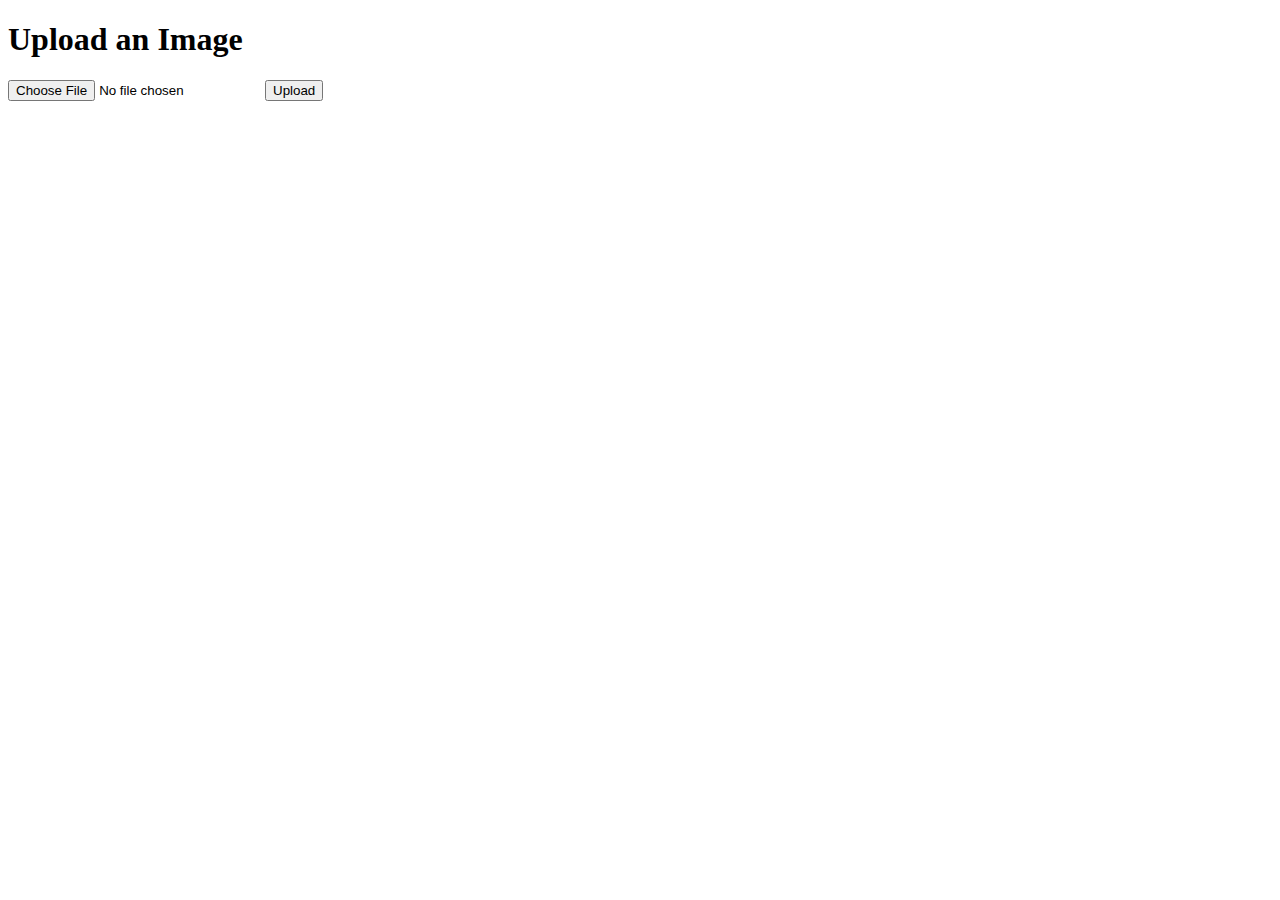
<file: templates/upload.html>
<!DOCTYPE html>
<html>
<head>
    <title>Upload Image</title>
</head>
<body>
    <h1>Upload an Image</h1>
    <form action="/" method="post" enctype="multipart/form-data">
        <input type="file" name="file">
        <input type="submit" value="Upload">
    </form>
</body>
</html>
</file>
